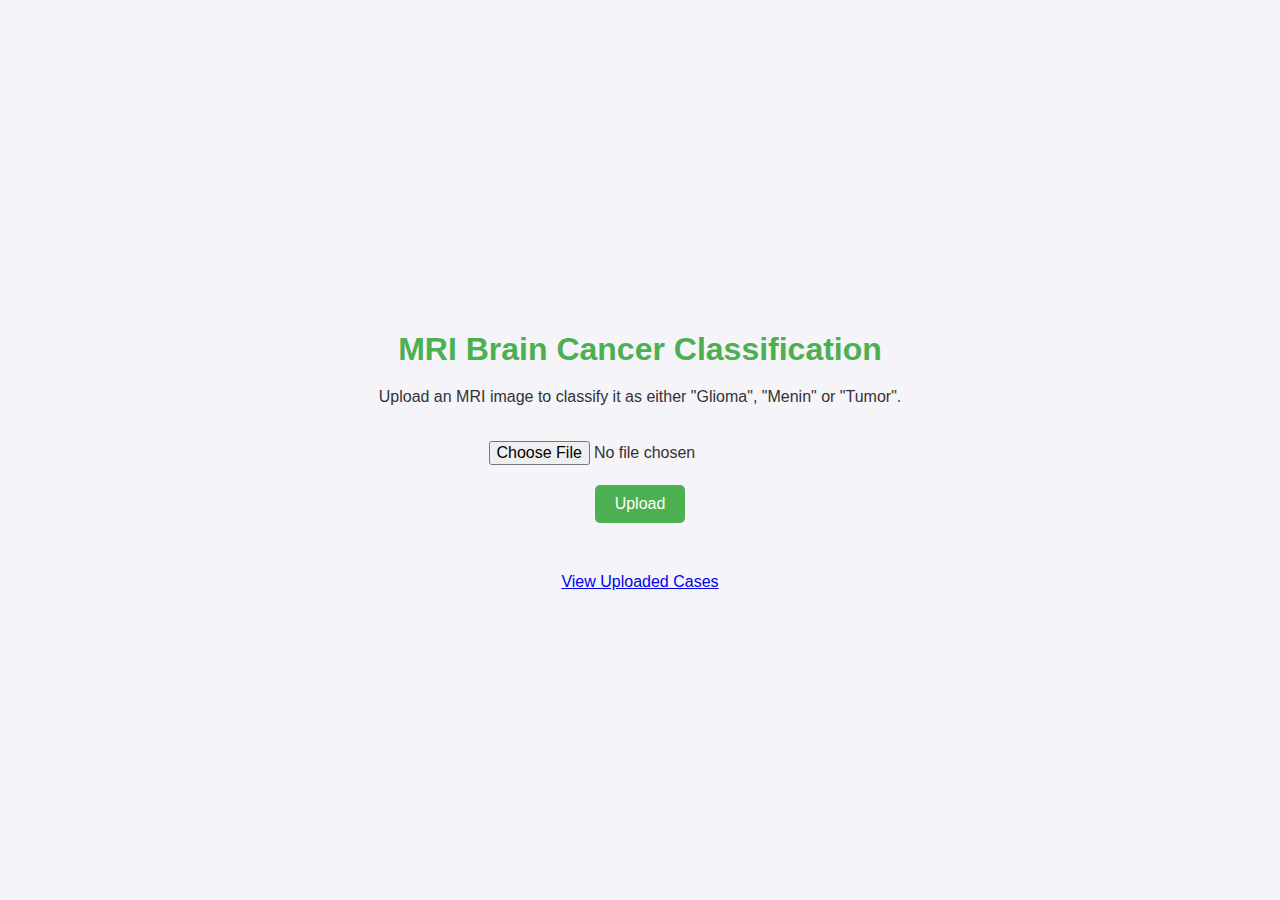
<file: templates/index.html>
<!DOCTYPE html>
<html lang="en">
<head>
    <meta charset="UTF-8">
    <meta name="viewport" content="width=device-width, initial-scale=1.0">
    <title>MRI Brain Cancer Classification</title>
    <link rel="stylesheet" href="/static/style.css">
    <script>
        async function uploadImage(event) {
            event.preventDefault();

            const formData = new FormData(document.getElementById("uploadForm"));
            const response = await fetch("/upload/", {
                method: "POST",
                body: formData
            });

            const result = await response.json();
            document.getElementById("result").innerText = `Predicted Class: ${result.predicted_class_name}`;

            // Display the uploaded image
            const fileInput = document.querySelector('input[type="file"]');
            if (fileInput.files && fileInput.files[0]) {
                const reader = new FileReader();
                reader.onload = function (e) {
                    const uploadedImage = document.getElementById("uploadedImage");
                    uploadedImage.src = e.target.result;
                    uploadedImage.style.display = "block";
                };
                reader.readAsDataURL(fileInput.files[0]);
            }
        }
    </script>
</head>
<body>
    <h1>MRI Brain Cancer Classification</h1>
    <p>Upload an MRI image to classify it as either "Glioma", "Menin" or "Tumor".</p>
    <form id="uploadForm" onsubmit="uploadImage(event)">
        <input type="file" name="file" accept="image/*" required>
        <button type="submit">Upload</button>
    </form>
    <p id="result"></p>
    <img id="uploadedImage" style="display: none; margin-top: 20px; max-width: 200px; border: 1px solid #ccc;" alt="Uploaded Image">

    <a href="/cases/" style="margin-top: 20px; display: inline-block;">View Uploaded Cases</a>
</body>
</html>
</file>
<file: static/style.css>
body {
    font-family: Arial, sans-serif;
    background-color: #f4f4f9;
    color: #333;
    margin: 0;
    padding: 0;
    display: flex;
    flex-direction: column;
    align-items: center;
    justify-content: center;
    height: 100vh;
}

h1 {
    color: #4CAF50;
    margin-bottom: 10px;
}

p {
    margin: 10px 0;
    font-size: 1em;
}

form {
    margin-top: 20px;
    display: flex;
    flex-direction: column;
    align-items: center;
}

input[type="file"] {
    margin-bottom: 15px;
    padding: 5px;
    font-size: 1em;
}

button {
    background-color: #4CAF50;
    color: white;
    border: none;
    padding: 10px 20px;
    font-size: 1em;
    cursor: pointer;
    border-radius: 5px;
}

button:hover {
    background-color: #45a049;
}

#result {
    margin-top: 20px;
    font-weight: bold;
    font-size: 1.2em;
    color: #333;
}


table {
    width: 100%;
    border-collapse: collapse;
    margin: 20px 0;
    font-size: 0.7em;
    text-align: left;
}

table th, table td {
    border: 1px solid #ddd;
    padding: 8px;
}

table th {
    background-color: #f4f4f9;
    color: #333;
    font-weight: bold;
}

table tr:nth-child(even) {
    background-color: #f9f9f9;
}

table tr:hover {
    background-color: #f1f1f1;
}
</file>
